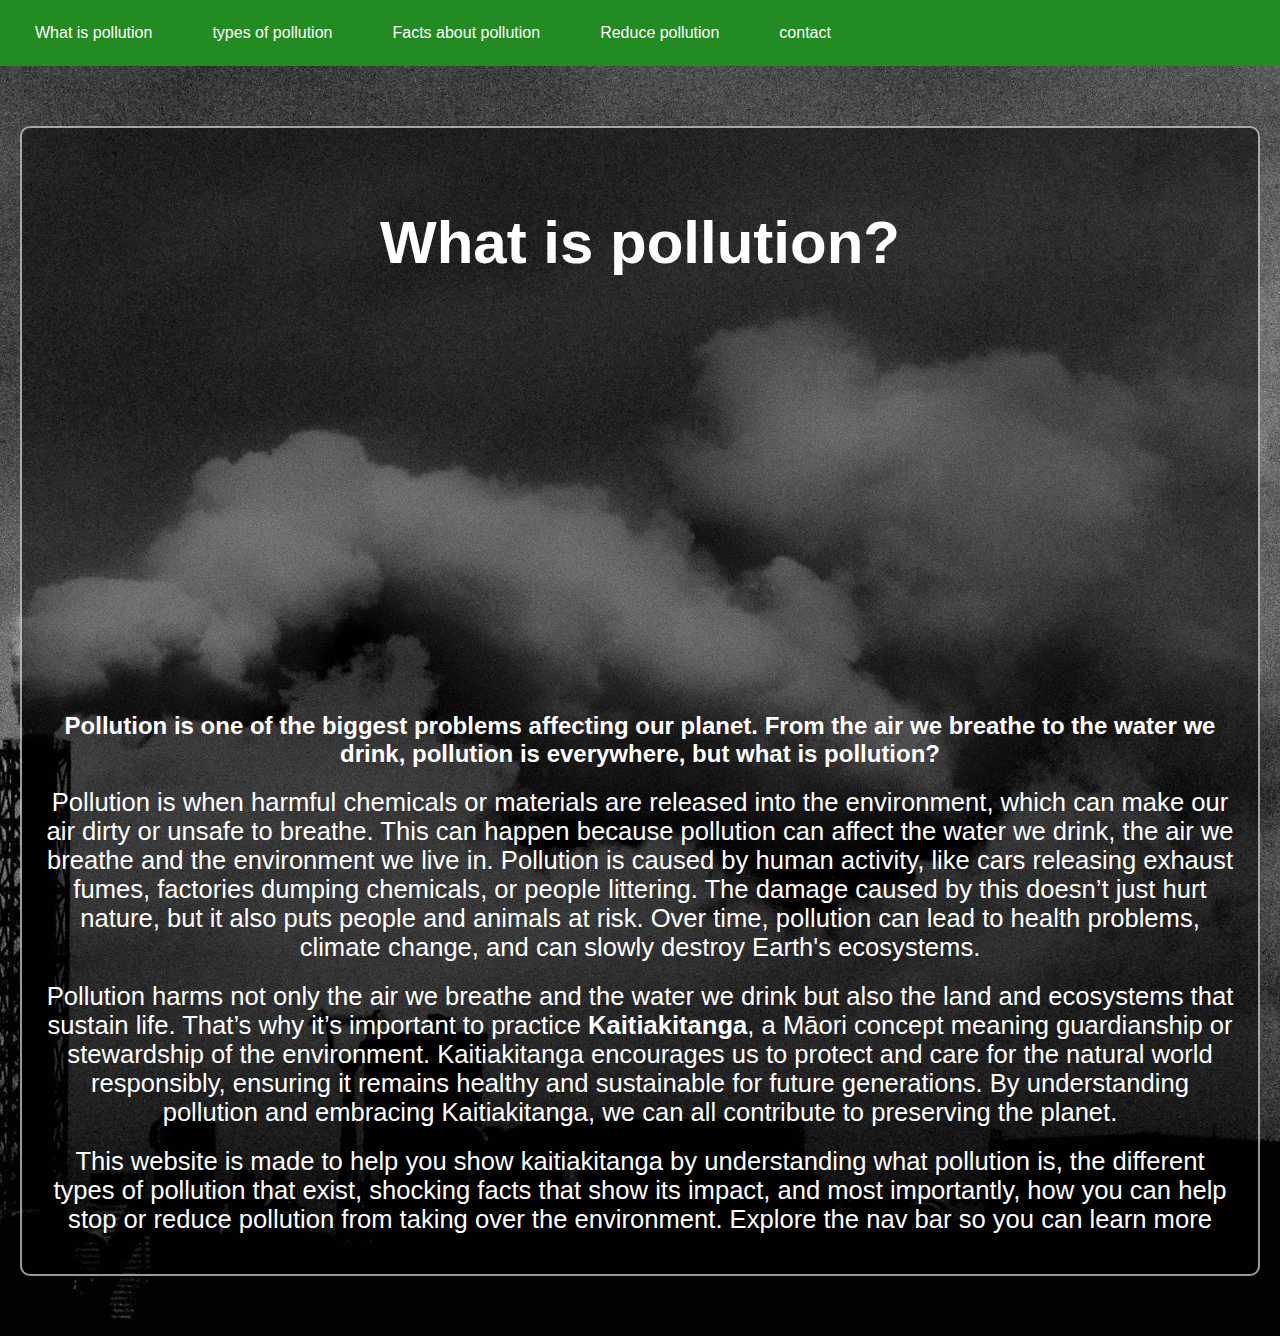
<file: index.html>
<!DOCTYPE html>
<html lang="en">
<head>
    <meta charset="UTF-8">
    <title>Pollution</title>
    <!-- Linking to external CSS file for styling all pages -->
    <link rel="stylesheet" href="style.css">


</head>
<body>
<!-- Nav bar-->
<div class="navbar ">
  <a href="index.html">What is pollution</a>
  <a href="page2.html">types of pollution</a>
  <a href="page3.html">Facts about pollution</a>
  <a href="page4.html">Reduce pollution</a>
  <a href="contact.html">contact</a>
</div>
<!-- Header section with background image and title -->
<div class="index-header">
<div class="text-border">
  <div class="header">
     <h1>What is pollution?</h1>

  </div>
     <!-- Main content about pollution -->
  <div class="Pollution-content">
      <div class="video">
      <!-- Embedded YouTube video -->
<iframe width="560" height="315" src="https://www.youtube.com/embed/J3Df0-ZJ_WA?si=87NyvGNTrtW1Eqr_" title="YouTube video player" frameborder="0" allow="accelerometer; autoplay; clipboard-write; encrypted-media; gyroscope; picture-in-picture; web-share" referrerpolicy="strict-origin-when-cross-origin" allowfullscreen></iframe>
</div>
      <h2>Pollution is one of the biggest problems affecting our planet. From the air we breathe to the water we drink, pollution is everywhere, but what is pollution? </h2>
      <p1>Pollution is when harmful chemicals or materials are released into the environment, which can make our air dirty or unsafe to breathe. This can happen because pollution can affect the water we drink, the air we breathe and the environment we live in. Pollution is caused by human activity, like cars releasing exhaust fumes, factories dumping chemicals, or people littering. The damage caused by this doesn’t just hurt nature, but it also puts people and animals at risk. Over time, pollution can lead to health problems, climate change, and can slowly destroy Earth's ecosystems.</p1>
      <p1>Pollution harms not only the air we breathe and the water we drink but also the land and ecosystems that sustain life. That’s why it’s important to practice <strong>Kaitiakitanga</strong>, a Māori concept meaning guardianship or stewardship of the environment. Kaitiakitanga encourages us to protect and care for the natural world responsibly, ensuring it remains healthy and sustainable for future generations. By understanding pollution and embracing Kaitiakitanga, we can all contribute to preserving the planet.</p1>
      <p1>This website is made to help you show kaitiakitanga by understanding what pollution is, the different types of pollution that exist, shocking facts that show its impact, and most importantly, how you can help stop or reduce pollution from taking over the environment. Explore the nav bar so you can learn more</p1>
   </div>
</div>

</div>


</body>
</html>
</file>
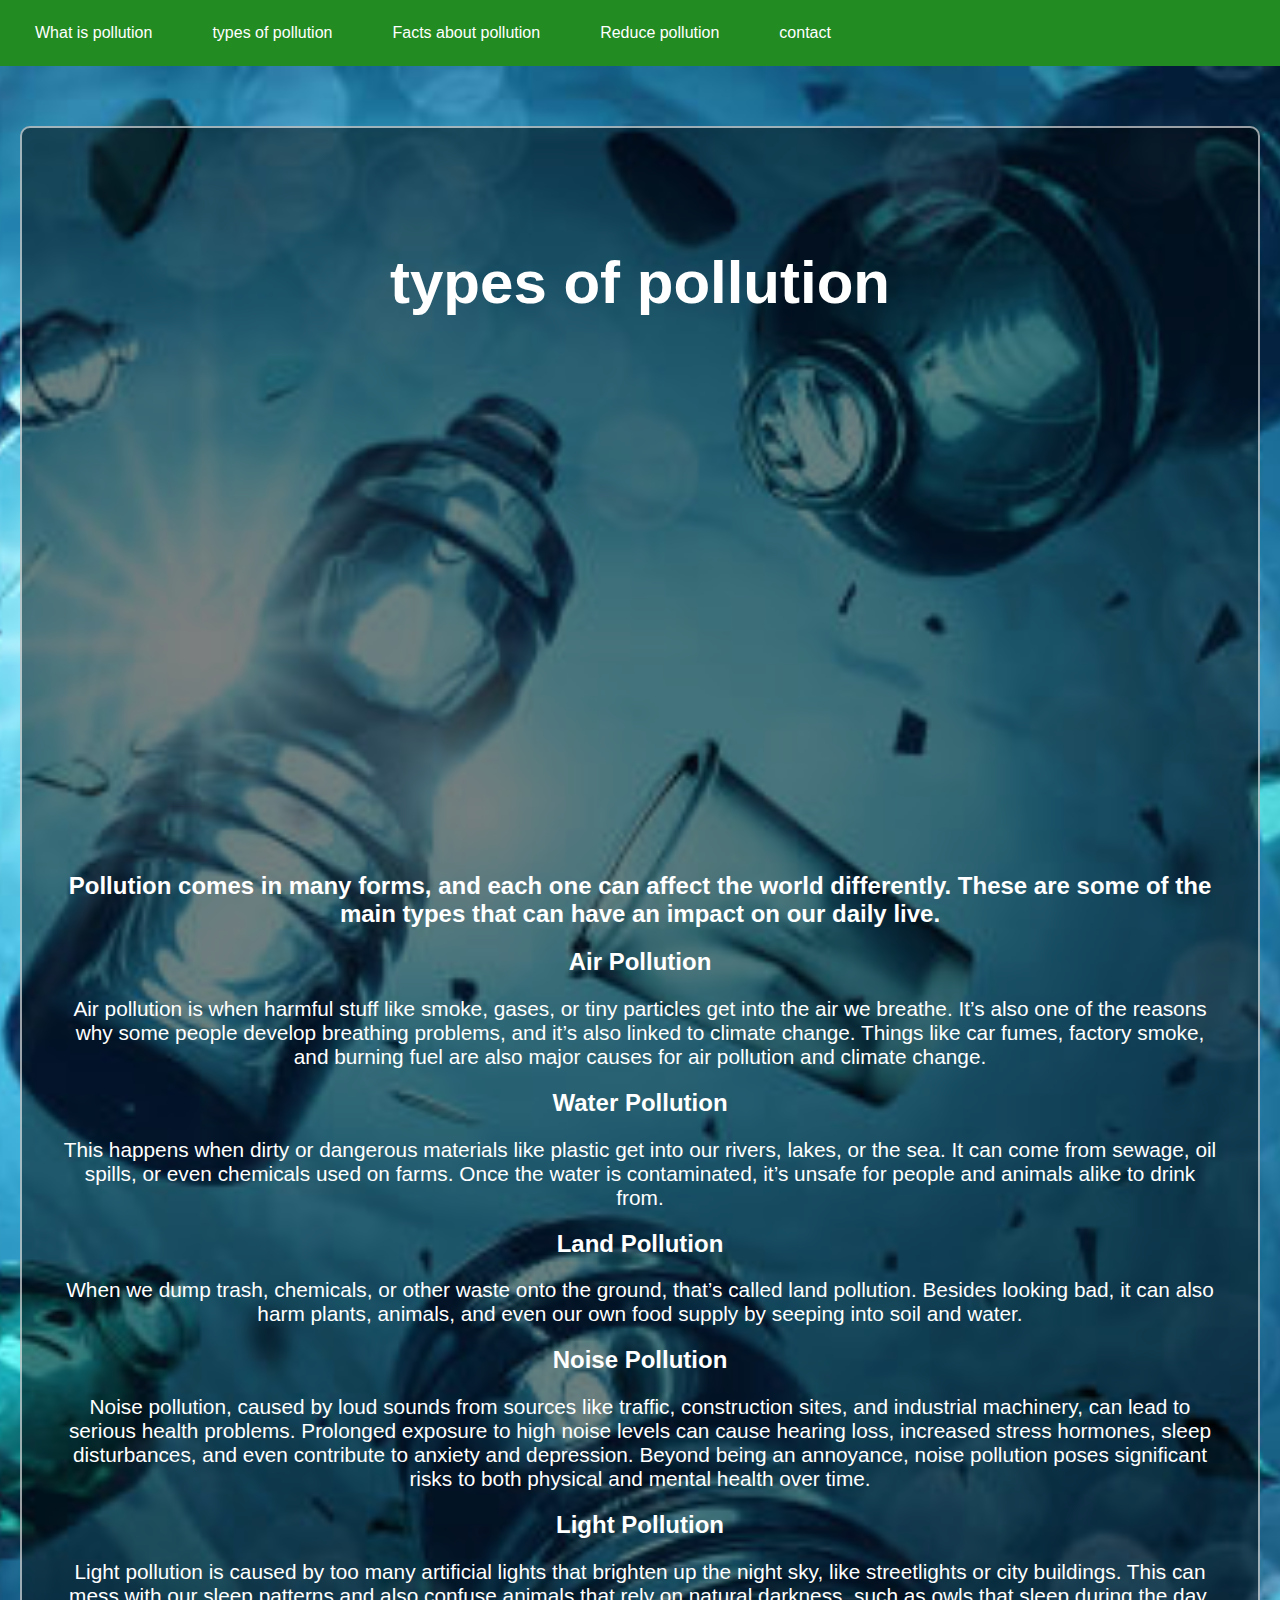
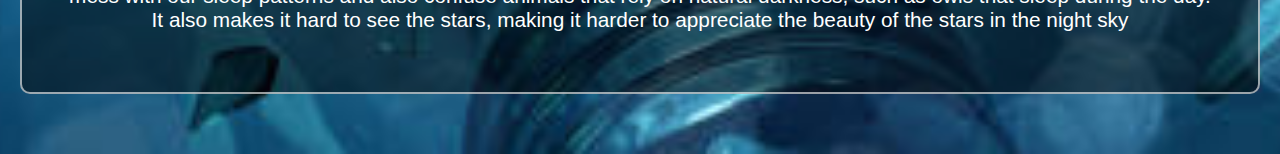
<file: page2.html>
<!DOCTYPE html>
<html lang="en">
<head>
    <meta charset="UTF-8">
    <title>Types of Pollution</title>
    <!-- Linking to external CSS file for styling all pages -->
     <link rel="stylesheet" href="style.css">
</head>
<body>
<!-- Nav bar-->
<div class="navbar ">
  <a href="index.html">What is pollution</a>
  <a href="page2.html">types of pollution</a>
  <a href="page3.html">Facts about pollution</a>
  <a href="page4.html">Reduce pollution</a>
  <a href="contact.html">contact</a>
</div>
<!-- Header section with background image and title -->
<div class="types-header">
<div class="text-border">
 <div class="header">
    <h1>types of pollution</h1>
</div>
 <!-- Main content about types of pollution -->
<div class="Pollution-types">
    <div class="video">
        <!-- Embedded YouTube video -->
        <iframe width="560" height="315" src="https://www.youtube.com/embed/TVMYY4Uun8M?si=udknTcLbzUB21GAC" title="YouTube video player" frameborder="0" allow="accelerometer; autoplay; clipboard-write; encrypted-media; gyroscope; picture-in-picture; web-share" referrerpolicy="strict-origin-when-cross-origin" allowfullscreen></iframe>
    </div>
    <h2>Pollution comes in many forms, and each one can affect the world differently. These are some of the main types that can have an impact on our daily live.</h2>
<h2>Air Pollution</h2>
<p>Air pollution is when harmful stuff like smoke, gases, or tiny particles get into the air we breathe. It’s also one of the reasons why some people develop breathing problems, and it’s also linked to climate change. Things like car fumes, factory smoke, and burning fuel are also major causes for air pollution and climate change.</p>

<h2>Water Pollution</h2>
<p>This happens when dirty or dangerous materials like plastic get into our rivers, lakes, or the sea. It can come from sewage, oil spills, or even chemicals used on farms. Once the water is contaminated, it’s unsafe for people and animals alike to drink from.</p>

<h2>Land Pollution</h2>
<p>When we dump trash, chemicals, or other waste onto the ground, that’s called land pollution. Besides looking bad, it can also harm plants, animals, and even our own food supply by seeping into soil and water.</p>

<h2>Noise Pollution</h2>
<p>Noise pollution, caused by loud sounds from sources like traffic, construction sites, and industrial machinery, can lead to serious health problems. Prolonged exposure to high noise levels can cause hearing loss, increased stress hormones, sleep disturbances, and even contribute to anxiety and depression. Beyond being an annoyance, noise pollution poses significant risks to both physical and mental health over time.</p>


<h2>Light Pollution</h2>
<p>Light pollution is caused by too many artificial lights that brighten up the night sky, like streetlights or city buildings. This can mess with our sleep patterns and also confuse animals that rely on natural darkness, such as owls that sleep during the day. It also makes it hard to see the stars, making it harder to appreciate the beauty of the stars in the night sky</p>
</div>
</div>
</div>


</body>
</html>
</file>
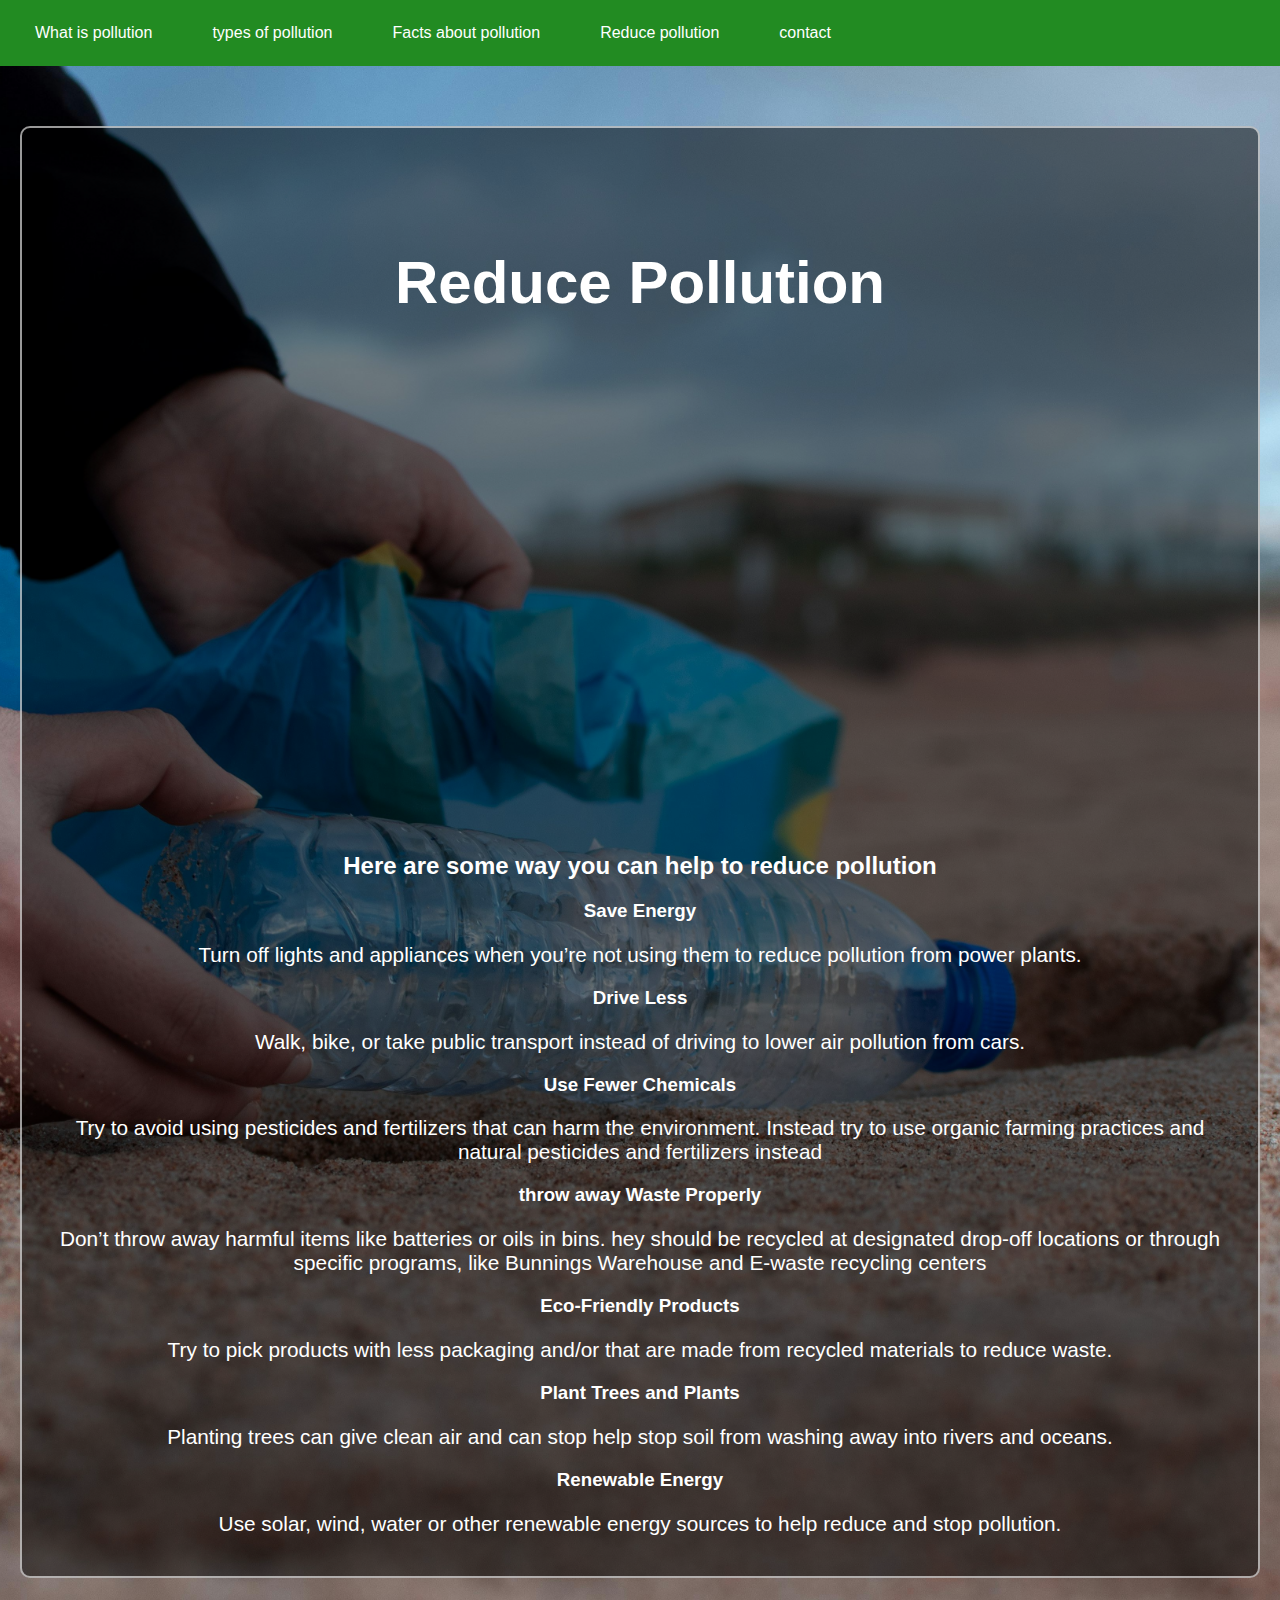
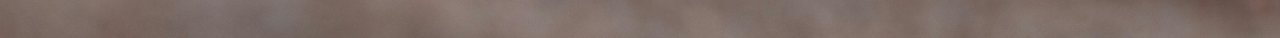
<file: page4.html>
<!DOCTYPE html>
<html lang="en">
<head>
    <meta charset="UTF-8">
    <title>Reduce pollution</title>
    <!-- Linking to external CSS file for styling all pages -->
     <link rel="stylesheet" href="style.css">

</head>
<body>
<!-- Nav bar-->
<div class="navbar ">
  <a href="index.html">What is pollution</a>
  <a href="page2.html">types of pollution</a>
  <a href="page3.html">Facts about pollution</a>
  <a href="page4.html">Reduce pollution</a>
  <a href="contact.html">contact</a>
</div>

<!-- Header section with background image and title -->
<div class="Reduce-header">
<div class="text-border">
 <div class="header">
    <h1>Reduce Pollution</h1>
</div>

 <!-- Main content about reducing pollution -->
<div class="Pollution-reduce">
    <div class="video">
        <!-- Embedded YouTube video -->
<iframe width="560" height="315" src="https://www.youtube.com/embed/cXYbs7CRyiM?si=lBHdxxWstBklwEgT" title="YouTube video player" frameborder="0" allow="accelerometer; autoplay; clipboard-write; encrypted-media; gyroscope; picture-in-picture; web-share" referrerpolicy="strict-origin-when-cross-origin" allowfullscreen></iframe>
</div>
        <h2> Here are some way you can help to reduce pollution</h2>
    <h3>Save Energy</h3>
<p>Turn off lights and appliances when you’re not using them to reduce pollution from power plants.</p>
<h3>Drive Less</h3>
<p>Walk, bike, or take public transport instead of driving to lower air pollution from cars.</p>
<h3>Use Fewer Chemicals</h3>
<p> Try to avoid using pesticides and fertilizers that can harm the environment. Instead try to use organic farming practices and  natural pesticides and fertilizers instead</p>
<h3>throw away Waste Properly</h3>
<p>Don’t throw away harmful items like batteries or oils in bins. hey should be recycled at designated drop-off locations or through specific programs, like Bunnings Warehouse and E-waste recycling centers</p>
<h3>Eco-Friendly Products</h3>
<p>Try to pick products with less packaging and/or that are made from recycled materials to reduce waste.</p>
<h3>Plant Trees and Plants</h3>
<p>Planting trees can give clean air and can stop help stop soil from washing away into rivers and oceans.</p>
<h3>Renewable Energy</h3>
<p>Use solar, wind, water or other renewable energy sources to help reduce and stop pollution.</p>
</div>
</div>

</div>


</body>
</html>
</file>
<file: style.css>
/*the main header text for all pages */
.header {
  padding: 60px;
  text-align: center;
  color: white;
  font-size: 30px;

}
/* Background image and layout for the home page */
.index-header {
  background-image: url('images/black.jpg');
  background-repeat: no-repeat;
  background-size: cover;
  background-position: center;
  min-height: 100vh;
  padding: 60px 20px;
  box-sizing: border-box;
  color: white;
}

/* Background image and layout for the type of pollution page */
.types-header{
  background-image: url('images/plastic.jpg');
  background-repeat: no-repeat;
  background-size: cover;
  background-position: center;
  min-height: 100vh;
  padding: 60px 20px;
  box-sizing: border-box;
  color: white;
}

/* Background image and layout for the pollution facts page */
.Facts-header{
  background-image: url('images/smart2.jpg');
  background-repeat: no-repeat;
  background-size: cover;
  background-position: center;
  min-height: 100vh;
  padding: 60px 20px;
  box-sizing: border-box;
  color: white;

}
/* Background image and layout for the reducing pollution page */
.Reduce-header{
  background-image: url('images/sand.jpg');
  background-repeat: no-repeat;
  background-size: cover;
  background-position: center;
  min-height: 100vh;
  padding: 60px 20px;
  box-sizing: border-box;
  color: white;
}
/* Background image and layout for the contact page */
.contact-header{
  background-image: url('images/solid.jpg');
  background-repeat: no-repeat;
  background-size: cover;
  background-position: center;
  display: flex;
  flex-direction: column;
  justify-content: center;
  align-items: center;
  min-height: 100vh;
  padding: 60px 20px;
  box-sizing: border-box;
  color: white;
}




.index-header h1,
.index-header h2,
.index-header p {
  margin-top: 0;
  margin-bottom: 0;

}

.navbar {
  padding: 14px 20px;
 background-color: #228B22;
 overflow: hidden;
 display: flex;
 gap : 30px;
}

.navbar a {
  float: left;
  display: block;
  color: white;
  text-decoration: none;
   padding: 10px 15px;

}
/* Navbar hover effects*/
.navbar a:hover {
  color:#000;
  background-color:#006400;
  padding: 10px 18px
}

body {
  margin: 0;
  font-family: Arial, sans-serif;
}

.Pollution-content {
  text-align: center;
  margin-bottom: 0px;


}

.Pollution-content h2 {
  margin-bottom: 20px;
}


.Pollution-types  {
  text-align: center;
  padding: 20px;
  color: white;
}

.Pollution-facts {
   text-align: center;
   padding: 20px;
}

.Pollution-reduce {
  text-align: center;
}

p1{
    display: block;
    font-size: 160%;
    margin-bottom: 20px;

}

p{
    display: block;
    font-size: 130%;
    margin-bottom: 20px;

}

h1{
display: block;
margin-bottom: 80px;
}

/* Transparent background box for text to make it easier to read */
.text-border {
  border: 2px solid rgba(255, 255, 255, 0.6);
  background-color: rgba(0, 0, 0, 0.5);
  padding: 20px;
  border-radius: 10px;
  display: inline-block;
}

/*
@media (max-width: 550px) {
  .navbar a {
    flex: 1 1 100%;
    text-align: center;
  }
  }


/* video container styling for centring my video */
.video {
display: block;
display: flex;
justify-content: center;
 align-items: center;
 margin:auto;
 flex-wrap: wrap;
padding: 30px;
}
</file>
